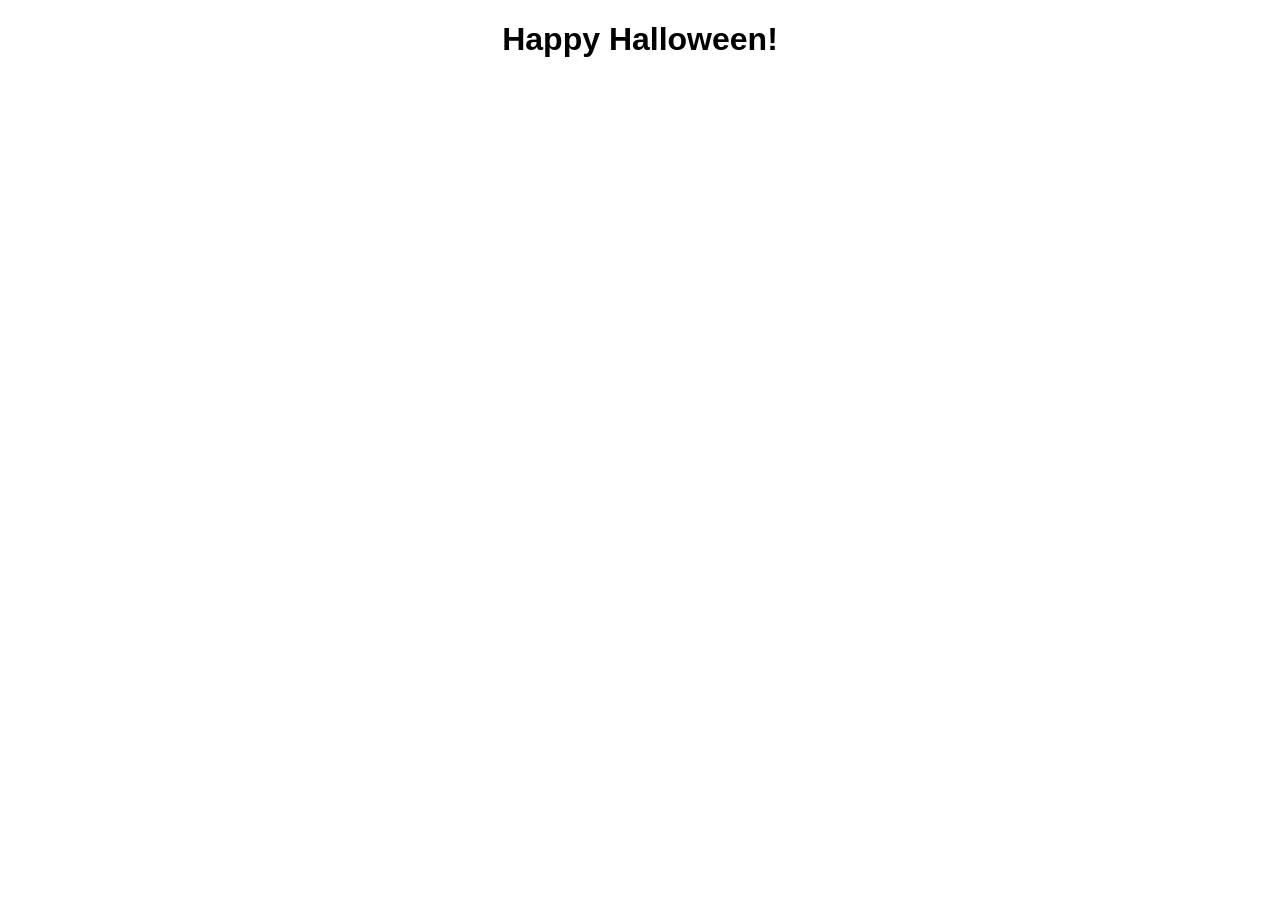
<file: index.html>
<!DOCTYPE html>
<html>
    <head>
        <title>
            Halloween Card
        </title>
        
        <link rel="icon" type="x-png" href="pumpkin.png"> 
         <link rel="stylesheet" href="style_halloween.css">
    </head>

    <body>
        <h1>
            Happy Halloween!
        </h1>
        <script>
            button
        </script>
    </body>
</html>
</file>
<file: style_halloween.css>
body{
    color: black;
    font-family: arial;
    text-align: center;
}
</file>
